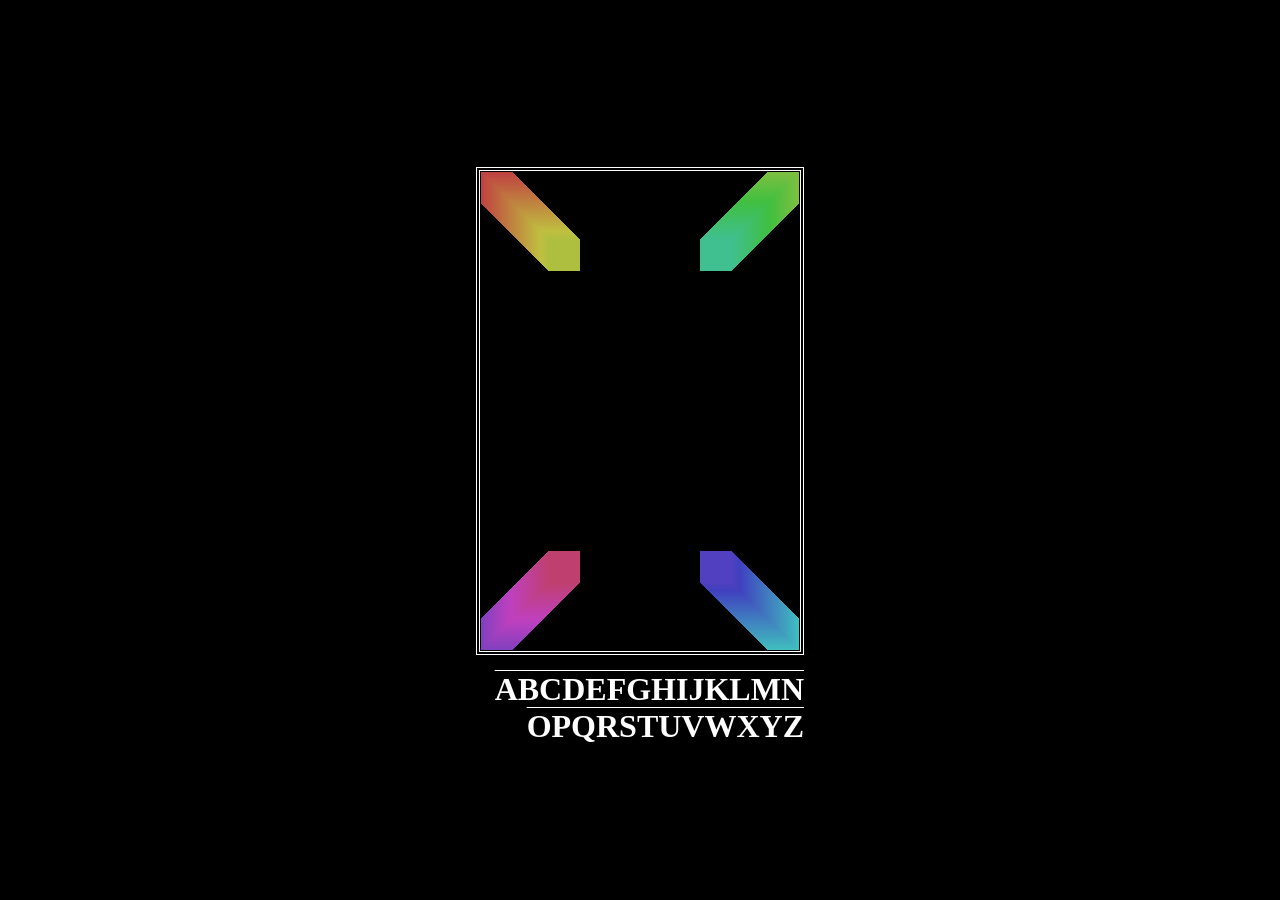
<file: bouncing_logos/index.html>
<!DOCTYPE html>
<html>
<head>
  <meta charset="utf-8">
  <meta name="viewport" content="width=device-width, initial-scale=1">
  <title></title>
  <link rel="stylesheet" type="text/css" href="style.css">
  <link rel="icon" type="image/x-icon" href="favicon.ico">
  <script src="script.js" defer></script>
</head>
<body>
  <main>
    <canvas id="canvas" width="320px" height="480px"></canvas>
    <h1 id="title">ABCDEFGHIJKLMNOPQRSTUVWXYZ</h1>
  </main>
</body>
</html>
</file>
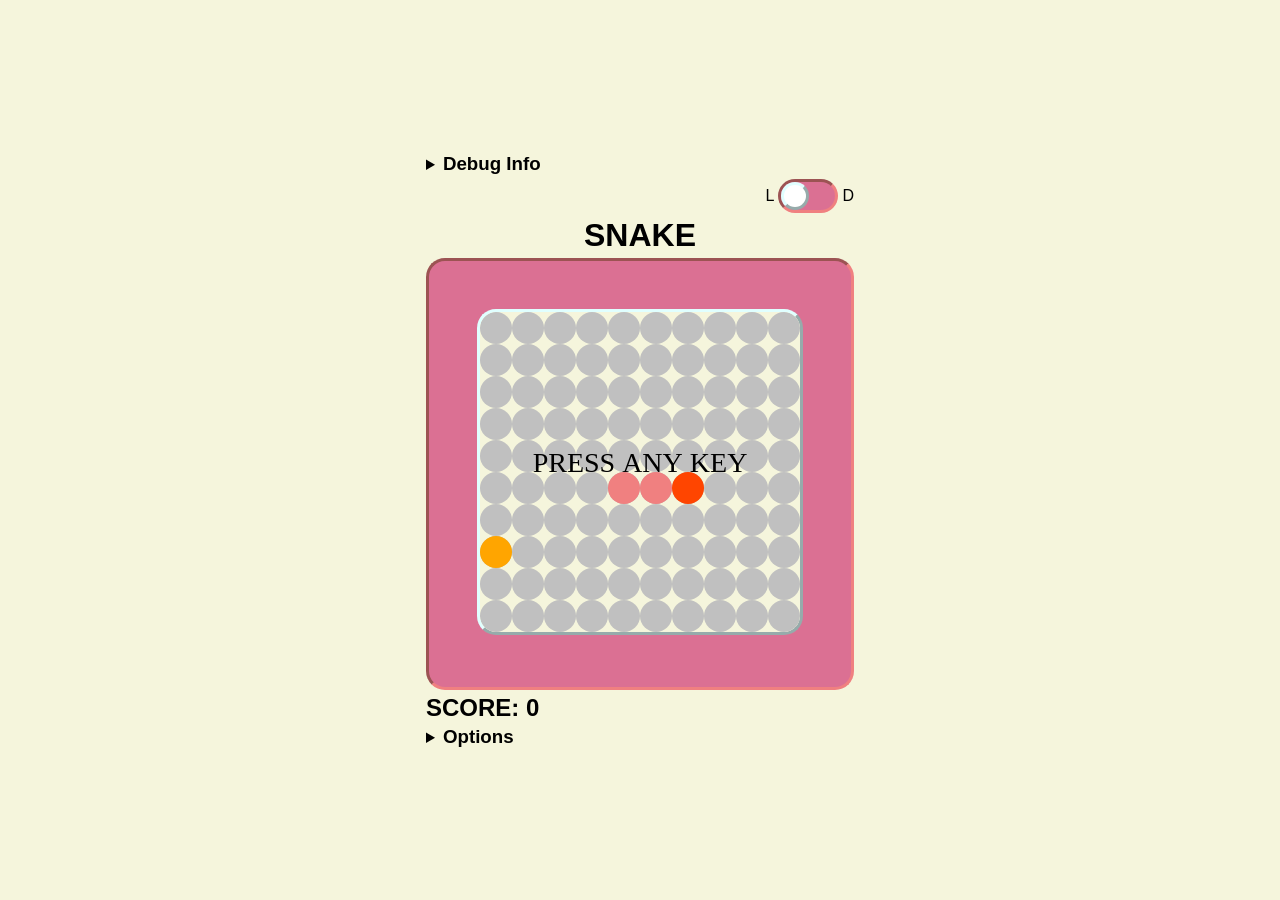
<file: snake/index.html>
<!DOCTYPE html>
<html>
<head>
  <meta charset="utf-8">
  <meta name="viewport" content="width=device-width, initial-scale=1">
  <link rel="stylesheet" type="text/css" href="style.css">
  <link rel="stylesheet" id="theme-link" type="text/css" href="theme-light.css">
  <script src="script.js" async></script>
</head>
<body>
  <main>
    <details id="info">
      <summary><h3 class="inline">Debug Info</h3></summary>
      <table>
        <tr>
          <th>Dots in Y</th>
          <td id="info-dots-y"></td>
        </tr>
        <tr>
          <th>Dot Size</th>
          <td id="info-dot-size"></td>
        </tr>
        <tr>
          <th>Input Key</th>
          <td id="info-input-key"></td>
        </tr>
        <tr>
          <th>Step Delay</th>
          <td><span id="info-sleep-time"></span>ms</td>
        </tr>
        <tr>
          <th>Fruit Count</th>
          <td id="info-fruit-count"></td>
        </tr>
        <tr>
          <th>Fruit Chance</th>
          <td><span id="info-fruit-chance"></span>%</td>
        </tr>
      </table>
    </details>
    <div id="theme-switch-container">
      <span>L</span>
      <label class="switch">
        <input id="theme-switch" type="checkbox">
        <span class="switch-slider"></span>
      </label>
      <span>D</span>
    </div>
    <h1 id="title">SNAKE</h1>
    <div id="canvas-container">
      <canvas id="canvas" width="320" height="320"></canvas>
    </div>
    <h2 id="score-h2">SCORE: <span id="score"></span></h2>
    <details id="opts-details">
      <summary><h3 class="inline">Options</h3></summary>
      <form id="opts">
        <table id="opts-table">
          <tr>
            <th><label>Dots in X</label></th>
            <td><input type="range" value="10" min="5" max="320" class="slider" name="dots-x-slider" id="dots-x-slider"></td>
            <td><input type="number" value="10" min="5" max="320" name="dots-x-number" id="dots-x-number"></td>
          </tr>
          <tr id="tr-canvas-width">
            <th><label for="">Canvas Width</label></th>
            <td><input type="range" value="320" min="320" max="1024" class="slider" name="canvas-width-slider" id="canvas-width-slider"></td>
            <td><input type="number" value="320" min="320" max="1024" name="canvas-width-number" id="canvas-width-number"></td>
          </tr>
          <tr id="tr-canvas-height">
            <th><label for="">Canvas Height</label></th>
            <td><input type="range" value="320" min="320" max="1024" class="slider" name="canvas-height-slider" id="canvas-height-slider"></td>
            <td><input type="number" value="320" min="320" max="1024" name="canvas-height-number" id="canvas-height-number"></td>
          </tr>
          <tr>
            <th><label for="">Dot Gradient</label></th>
            <td><input type="checkbox" id="dot-gradient" name="dot-gradient"></td>
          </tr>
            <th><label for="">Dir Style</label></th>
            <td>
              <input type="radio" id="dir-abs" name="dir-style" value='abs'>
              <label for="dir-style">Absolute</label>
              <input type="radio" id="dir-rel" name="dir-style" value='rel'>
              <label for="dir-style">Relative</label>
            </td>
          <tr>
          </tr>
        </table>
      </form>
    </details>
  </main>
</body>
</html>
</file>
<file: bouncing_logos/style.css>
* {
  padding: 0;
  margin: 0;
}

body {
  background-color: black;
  display: flex;
  justify-content: center;
  align-items: center;
  min-height: 100dvh;
  flex-direction: column;
}

main {
  margin-top: 12px;
  width: 328px;
  margin-left: auto;
  margin-right: auto;
}

#canvas {
  border: double white 4px;
}

h1 {
  margin-top: 12px;
  font-family: serif;
  color: white;
  overflow-wrap: break-word;
  text-align: right;
  text-decoration: overline;
  text-decoration-thickness: 1px;
}
</file>
<file: snake/style.css>
@media screen and (max-width: 480px) {
  main {
    width: 90%;
  }
  #canvas-container, #canvas {
    width: 100%;
  }
  #tr-canvas-width, #tr-canvas-height {
    display: none;
    visibility: hidden;
  }
}

@media screen and (min-width: 480px) {
  #canvas {
    margin: 48px;
  }
}

* {
  margin: 0;
  padding: 0;
}

body {
  display: flex;
  justify-content: center;
  align-items: center;
  width: 100%;
  min-height: 100dvh;
  flex-direction: column;
}

main {
  display: flex;
  flex-direction: column;
  align-items: center;
  gap: 4px;
}

table {
  border-collapse: collapse;
}

th  {
  text-align: left;
}

th *, td * {
  vertical-align: middle;
}

td {
  padding-left: 16px;
}

input[type="checkbox"] {
}

.inline {
  display: inline;
}

#info, #score-h2, #opts-details {
  align-self: flex-start;
}

#theme-switch-container {
  align-self: flex-end;
  display: flex;
  align-items: center;
  gap: 4px;
}

/* -------------------*/

/* The switch - the box around the switch-slider */
.switch {
  position: relative;
  display: inline-block;
  width: 60px;
  height: 34px;
}

/* Hide default HTML checkbox */
.switch input {
  opacity: 0;
  width: 0;
  height: 0;
}

/* The switch-slider */
.switch-slider {
  position: absolute;
  cursor: pointer;
  top: 0;
  left: 0;
  right: 0;
  bottom: 0;
  /*
  -webkit-transition: .4s;
  transition: .4s;
  */
  border-radius: 34px;
}

.switch-slider:before {
  position: absolute;
  content: "";
  /*
  */
  background-color: white;
  /*
  -webkit-transition: .4s;
  transition: .4s;
  */
  border-radius: 50%;
}

input:checked + .switch-slider:before {
  -webkit-transform: translateX(26px);
  -ms-transform: translateX(26px);
  transform: translateX(26px);
}
</file>
<file: snake/theme-light.css>
@media screen and (min-width: 480px) {
  .switch-slider, #canvas-container {
    border-radius: 19px;
    background-color: palevioletred;
    border-color: lightcoral;
    border-style: inset;
  }
}

* {
  font-family: "Comic Sans MS", sans-serif;
}

body, #canvas {
  background-color: beige;
}

.switch-slider {
  background-color: palevioletred;
  border-color: lightcoral;
  border-style: inset;
}

.switch-slider:before {
  color: beige;
  height: 22px;
  width: 22px;
}

#canvas {
  border-radius: 19px;
}

.switch-slider:before, #canvas {
  border-style: outset;
  border-color: lightcyan;
}
</file>
